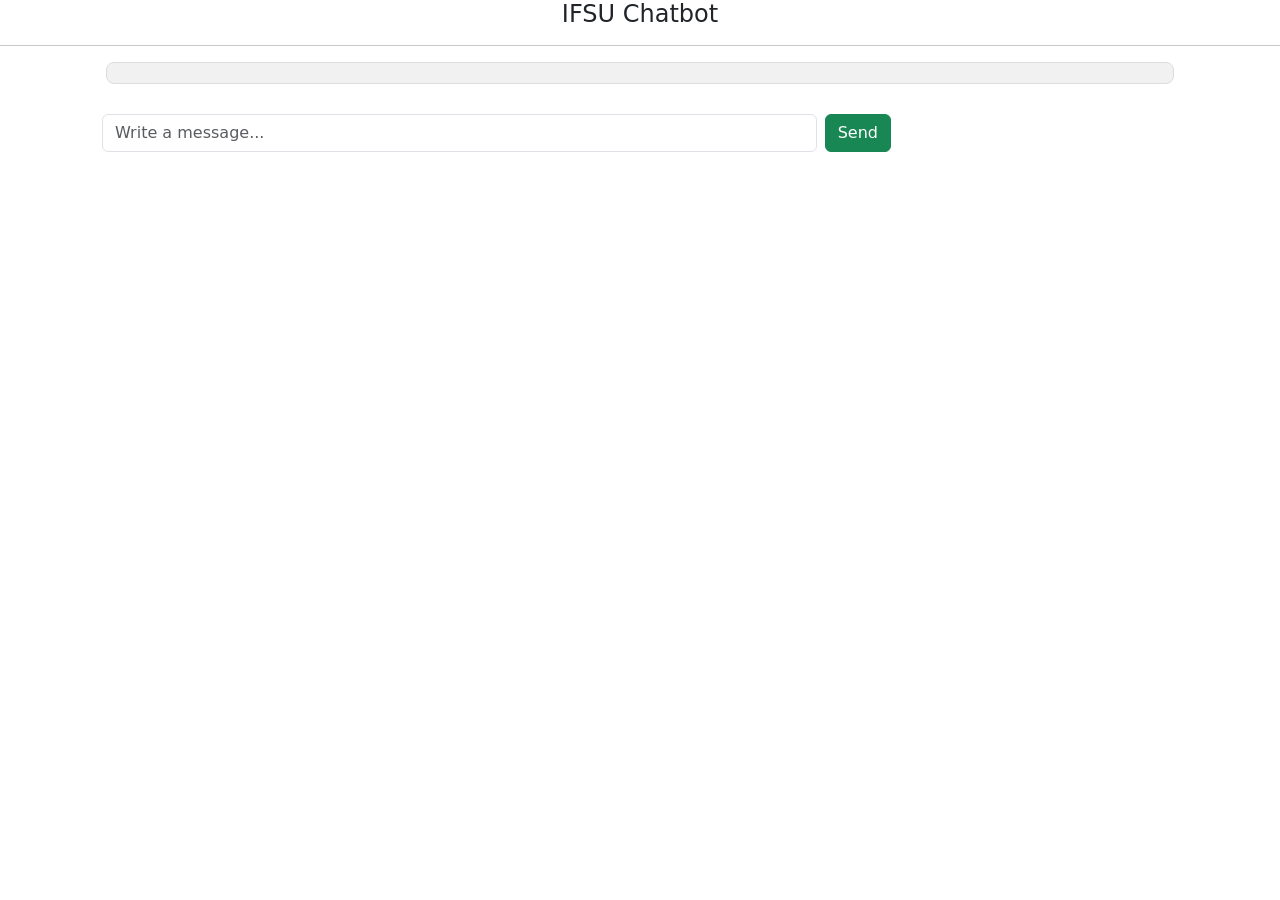
<file: public/static/index.html>
<!DOCTYPE html>
<html lang="en">
  <link rel="stylesheet" href="/public/static/css/style.css" />
  <link
    href="https://cdn.jsdelivr.net/npm/bootstrap@5.3.3/dist/css/bootstrap.min.css"
    rel="stylesheet"
    integrity="sha384-QWTKZyjpPEjISv5WaRU9OFeRpok6YctnYmDr5pNlyT2bRjXh0JMhjY6hW+ALEwIH"
    crossorigin="anonymous"
  />
  <head>
    <meta charset="UTF-8" />
    <meta name="viewport" content="width=device-width, initial-scale=1.0" />
    <title>IFSU Chatbot</title>
  </head>
  <body>
    <div class="container-sm">
      <!-- Where it will contain the title -->
      <div class="container chatbox_header text-center">
        <h4>IFSU Chatbot</h4>
      </div>
    </div>
    <hr />
    <div class="container-sm">
      <div class="container-sm chatbox">
        <div class="container chatbox__support">
          <!-- Where it will contain messages -->
          <div class="container-sm chatbox__messages">
            <div></div>
          </div>
        </div>
        <!-- Where it will contain where to type and send -->
        <div class="container-sm p-3 chatbox__footer">
          <div class="row">
            <div class="col-8 p-1">
              <input
                type="text"
                class="form-control"
                placeholder="Write a message..."
              />
            </div>
            <div class="col-2 p-1">
              <button
                type="button"
                class="btn btn-success chatbox__send--footer send__button"
              >
                Send
              </button>
            </div>
          </div>
        </div>
      </div>
    </div>
    <script
      src="https://cdn.jsdelivr.net/npm/bootstrap@5.3.3/dist/js/bootstrap.bundle.min.js"
      integrity="sha384-YvpcrYf0tY3lHB60NNkmXc5s9fDVZLESaAA55NDzOxhy9GkcIdslK1eN7N6jIeHz"
      crossorigin="anonymous"
    ></script>
    <script src="/public/static/js/app.js"></script>
  </body>
</html>
</file>
<file: public/static/css/style.css>
/* Style for the message container */
.chatbox__messages {
  max-height: 300px;
  overflow-y: auto;
  margin-bottom: 10px;
  padding: 10px;
  background-color: #f1f1f1;
  border-radius: 8px;
  border: 1px solid #ddd;
  scroll-behavior: smooth;
  display: flex;
  flex-direction: column;
}

/* Style for each message */
.messages__item {
  background-color: #e1f5fe;
  padding: 10px;
  border-radius: 8px;
  margin-bottom: 8px;
  max-width: 80%;
  word-wrap: break-word;
}

/* Specific style for user messages */
.messages__item--operator {
  background-color: #4caf50;
  color: white;
  align-self: flex-end;
  border-radius: 8px;
  margin-left: 0;
}

.messages__item--visitor {
  background-color: #fbfbfb; /* A green color for user messages */
  color: #212121;
  align-self: flex-start;
  border-radius: 8px;
  margin-left: 0;
  text-align: left;
  max-width: 80%; /* Adjust width so messages don't stretch the whole container */
  margin-bottom: 8px; /* Space between messages */
  padding: 10px; /* Space around message text */
}

/* Custom Scrollbar Styles */

/* For the entire scrollbar */
.chatbox__messages::-webkit-scrollbar {
  width: 10px; /* Set the width of the scrollbar */
}

/* Style the scrollbar track (the part the thumb slides within) */
.chatbox__messages::-webkit-scrollbar-track {
  background: #f1f1f1; /* Light gray background */
  border-radius: 10px;
}

/* Style the scrollbar thumb (the draggable part of the scrollbar) */
.chatbox__messages::-webkit-scrollbar-thumb {
  background: #888; /* Dark gray color */
  border-radius: 10px;
}

/* When the thumb is hovered, make it a little darker */
.chatbox__messages::-webkit-scrollbar-thumb:hover {
  background: #555; /* Even darker gray */
}

/* Optional: Style the scrollbar when it's active (dragging) */
.chatbox__messages::-webkit-scrollbar:active {
  background: #333; /* Darker gray when active */
}
</file>
